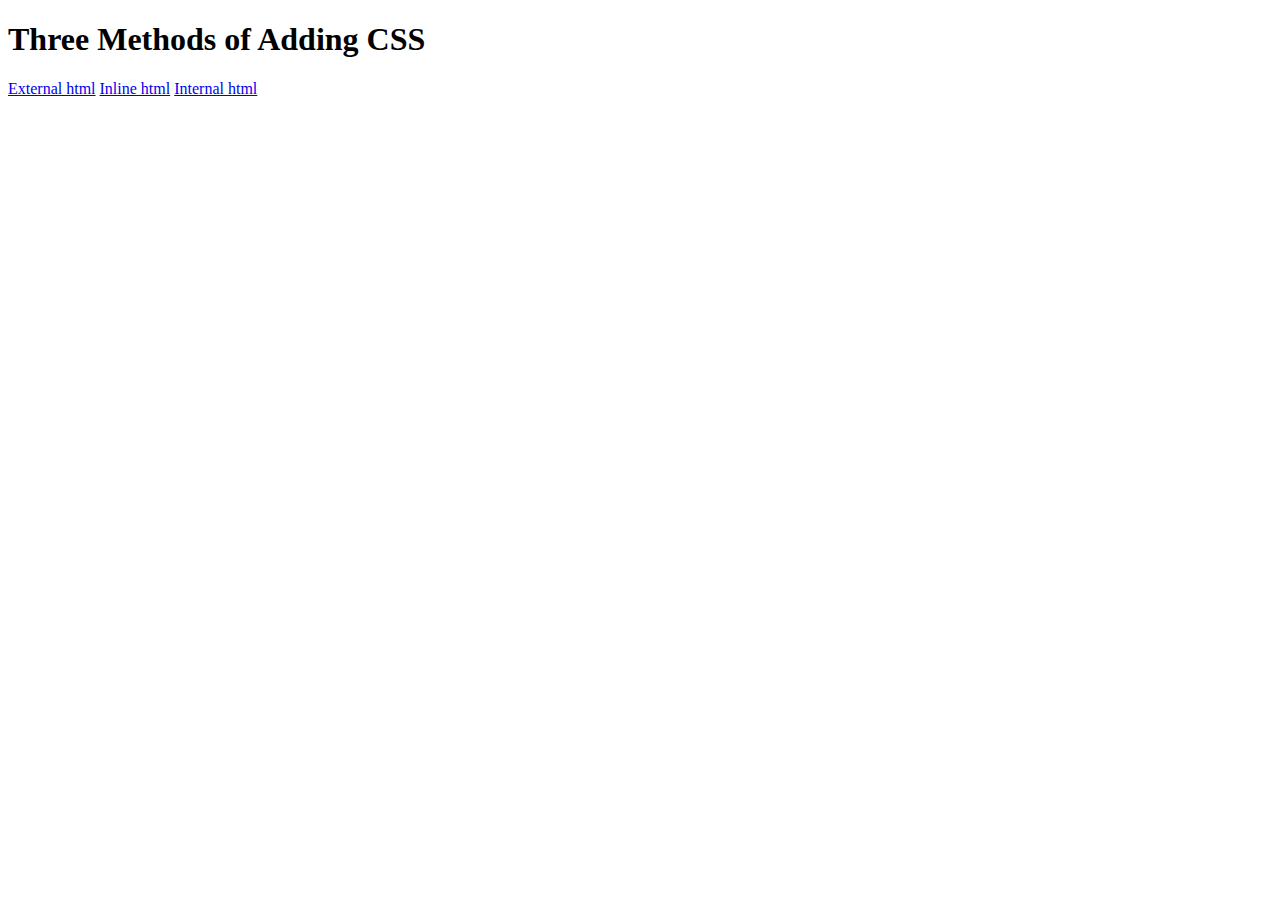
<file: 5.1. Adding CSS/index.html>
<!DOCTYPE html>
<html lang="en">

<head>
  <meta charset="UTF-8">
  <title>Adding CSS</title>
</head>

<body>
  <h1>Three Methods of Adding CSS</h1>
  <a href="./external.html">External html</a>
  <a href="./inline.html">Inline html</a>
  <a href="./internal.html">Internal html</a>
</body>

</html>
</file>
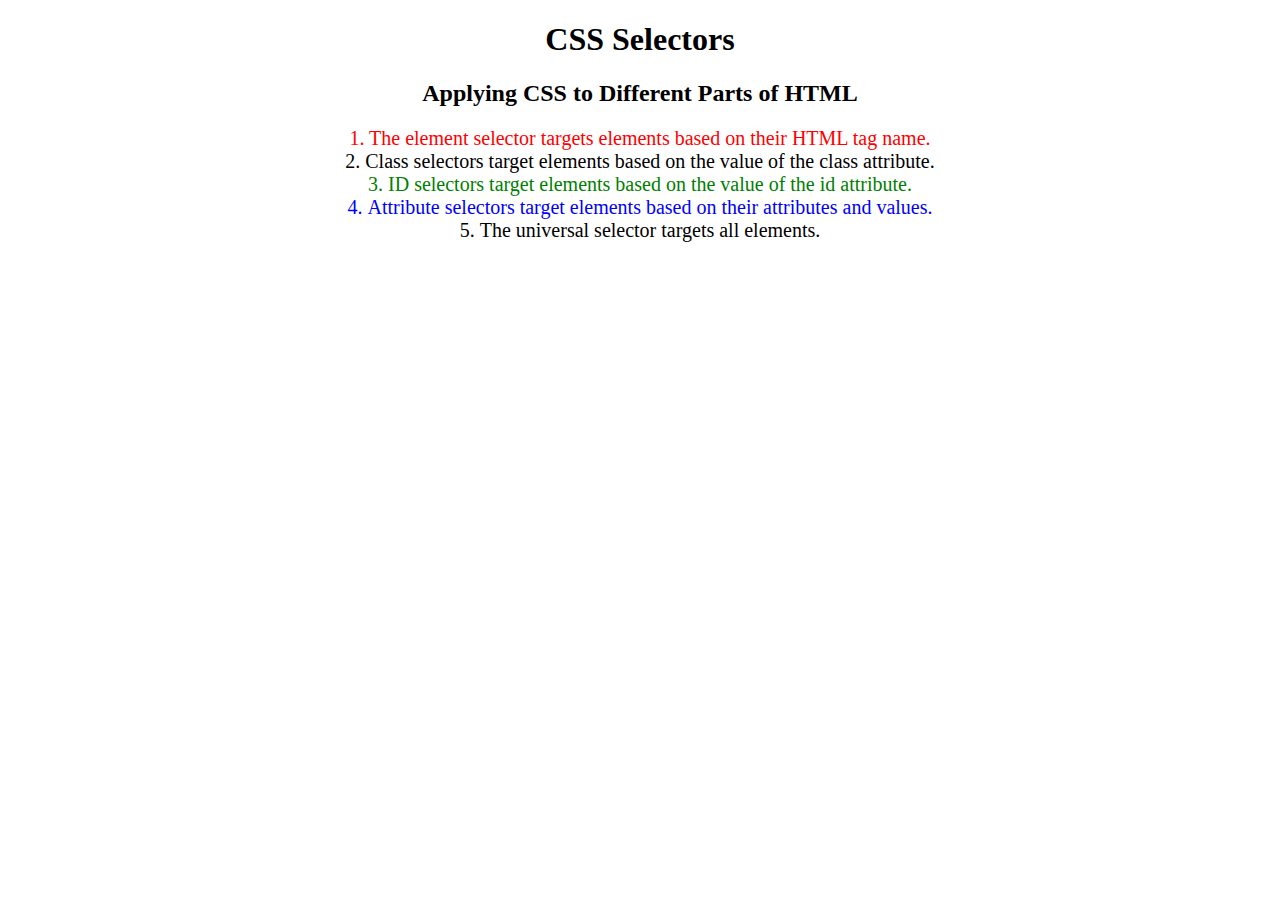
<file: 5.3 CSS Selectors/index.html>
<!DOCTYPE html>
<html lang="en">

<head>
  <meta charset="UTF-8">
  <title>CSS Selectors</title>
  <link rel="stylesheet" href="./style.css" />
</head>

<body>
  <h1>CSS Selectors</h1>
  <h2>Applying CSS to Different Parts of HTML</h2>
  <!-- TODO 1: Set the CSS for all paragraph tags to "color: red" -->
  <p class="note">1. The element selector targets elements based on their HTML tag name.</p>

  <ol>
    <!-- TODO 2: Set the CSS for all elements with a class of "note" to "font-size: 20px" -->
    <li class="note" value="2">Class selectors target elements based on the value of the class attribute.</li>

    <!-- TODO 3: Set the CSS for the element with an id of "id-selector-demo" to "color: green" -->
    <li class="note" id="id-selector-demo" value="3">ID selectors target elements based on the value of the id
      attribute.</li>

    <!-- TODO 4: Set the CSS for the li elements that have the "value" attribute set to "4" to have "color: blue" -->
    <li class="note" value="4">Attribute selectors target elements based on their attributes and values.</li>

    <!-- TODO 5: Set all elements to have "text-align: center" -->
    <li class="note" value="5">The universal selector targets all elements.</li>
  </ol>
</body>

</html>
</file>
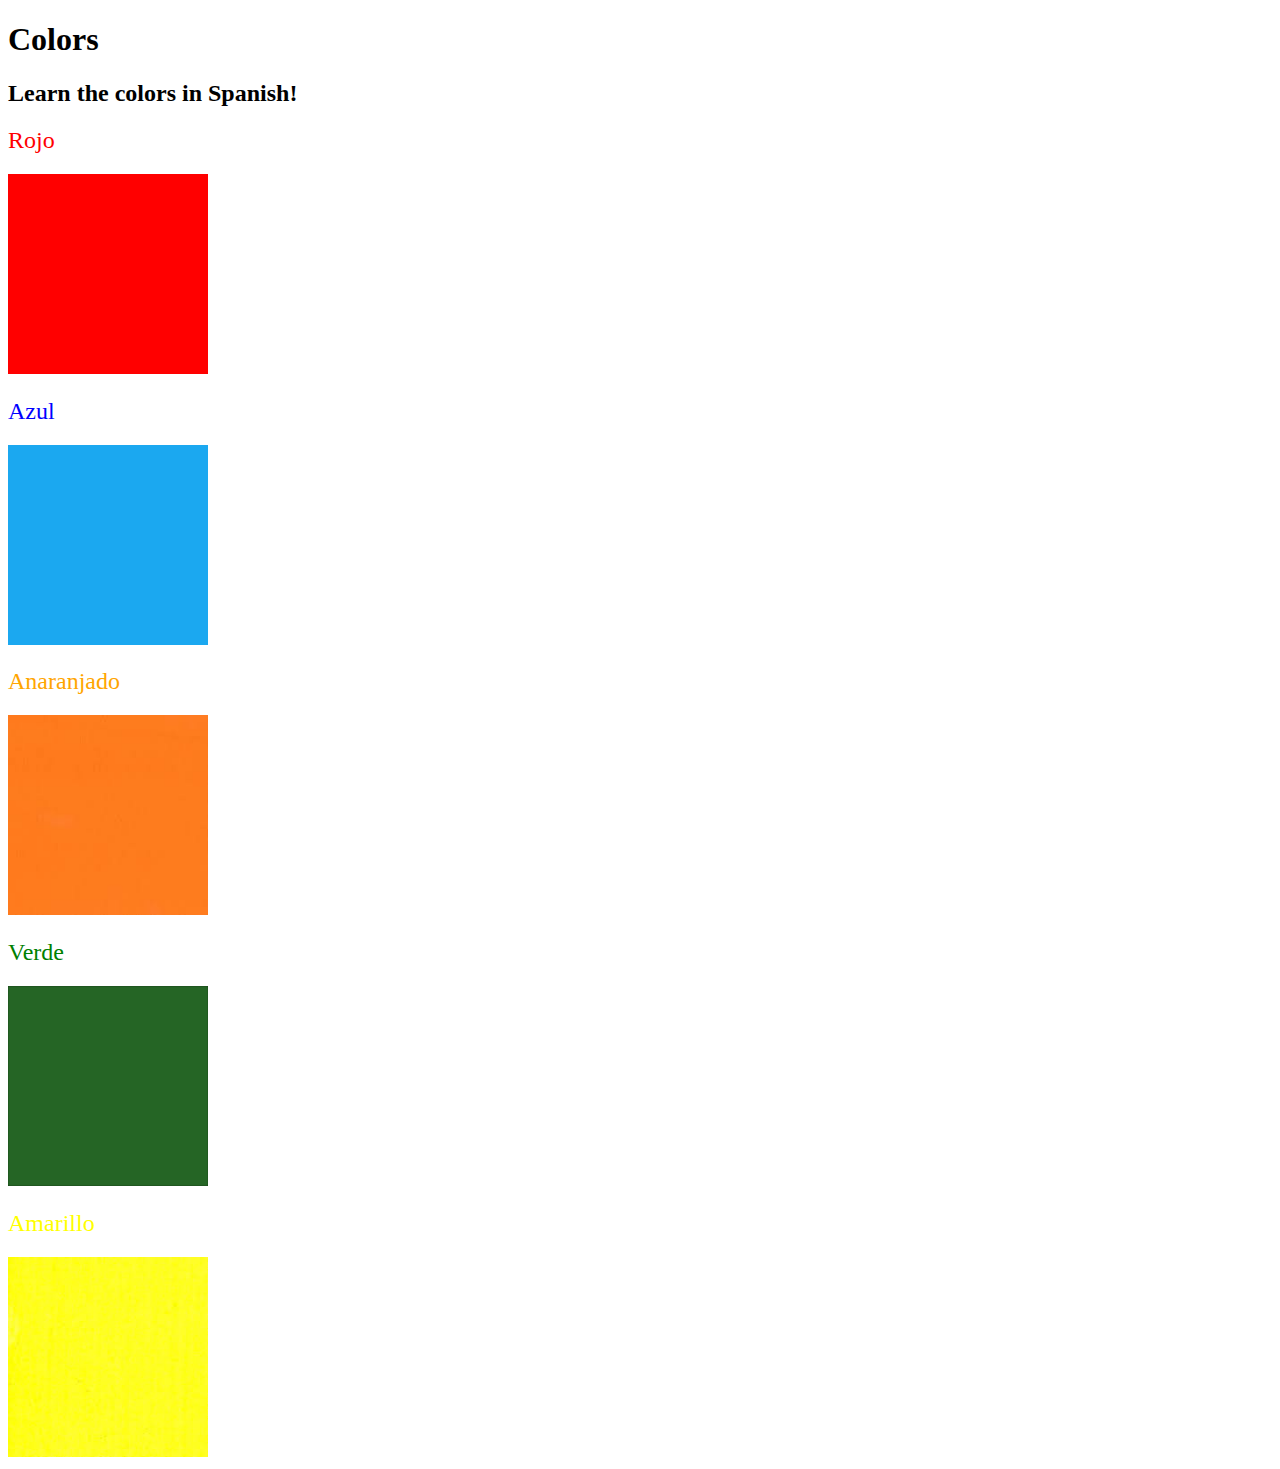
<file: 5.4 Color Vocab Project/index.html>
<!DOCTYPE html>
<html lang="en">

<head>
  <meta charset="UTF-8">
  <title>Spanish Vocabulary</title>
  <link rel="stylesheet" href="./style.css" />
</head>

<body>
  <h1>Colors</h1>
  <h2>Learn the colors in Spanish!</h2>
  <h2 class="color-title" id="red">Rojo</h2>
  <img class="color" src="./assets/images/red.png" alt="red" />

  <h2 class="color-title" id="blue">Azul</h2>
  <img src="./assets/images/blue.png" alt="blue" />

  <h2 class="color-title" id="orange">Anaranjado</h2>
  <img src="./assets/images/orange.png" alt="orange" />

  <h2 class="color-title" id="green">Verde</h2>
  <img src="./assets/images/green.png" alt="green" />

  <h2 class="color-title" id="yellow">Amarillo</h2>
  <img src="./assets/images/yellow.png" alt="yellow" />
</body>

</html>

<!-- 
TODOs
IMPORTANT: You should not need to make ANY CHANGES to index.html
All code should be written in your CSS file.

1. Create a CSS file and incorporate it as an external stylesheet.
2. Use CSS to style each of the color titles to meaning. 
Hint: Use the id to help if you don't know the words in spanish.
3. Use CSS to change all the color titles to have "font-weight: normal;"
4. Use CSS (not HTML) to make all the images 200px heigh and 200px wide. 
Hint: 
https://developer.mozilla.org/en-US/docs/Web/CSS/height
https://developer.mozilla.org/en-US/docs/Web/CSS/width
-->
</file>
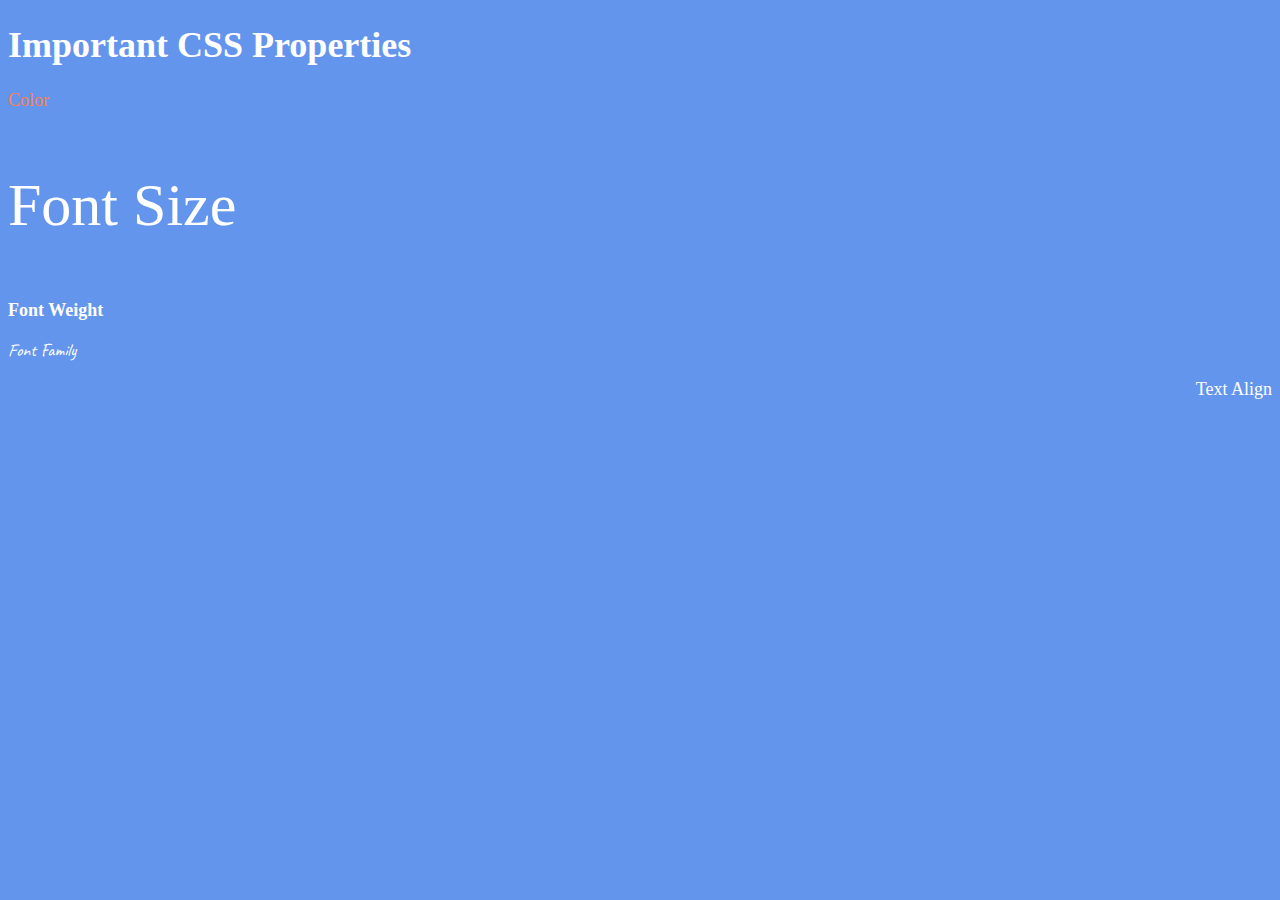
<file: 6.1+Font+Properties/index.html>
<!DOCTYPE html>
<html lang="en">

<head>
  <meta charset="UTF-8">
  <title>CSS Properties</title>
  <style>
    html{
      font-size: 30px;
    }
    body {
      background-color: cornflowerblue;
      color: white;
      font-size: 18px;
    }

    /* Don't change the CSS above, add Your CSS below */
    #color{
      color: coral;
    }
    #fontsize{
      font-size: 2rem;
    }
    #fontweight{
      font-weight: 900;
    }
    #fontfamily{
      font-family: 'Caveat', cursive;
    }
    #textalign{
      text-align: right;
    }

    
  </style>
  <link rel="preconnect" href="https://fonts.googleapis.com">
  <link rel="preconnect" href="https://fonts.gstatic.com" crossorigin>
  <link href="https://fonts.googleapis.com/css2?family=Caveat:wght@400..700&display=swap" rel="stylesheet">
</head>

<body>
  <h1>Important CSS Properties</h1>
  <p id="color">Color</p>
  <p id="fontsize">Font Size</p>
  <p id="fontweight">Font Weight</p>
  <p id="fontfamily">Font Family</p>
  <p id="textalign">Text Align</p>

  <!-- TODOs
  1. Change the color of <p>Color</p> to "coral" color.
  2. Change the font size of <p>Font Size</p> to 2X the size of the root font size.
  3. Change the font weight of <p>Font Weight</p> to 900.
  4. Change the font family of <p>Font Family</p> to the Google font Caveat with regular (400) font weight.
  Link: https://fonts.google.com/specimen/Caveat
  5. Change the <p>Text Align</p> to right align.
  6. Change the the root (html element) font size to 30px -->
</body>

</html>
</file>
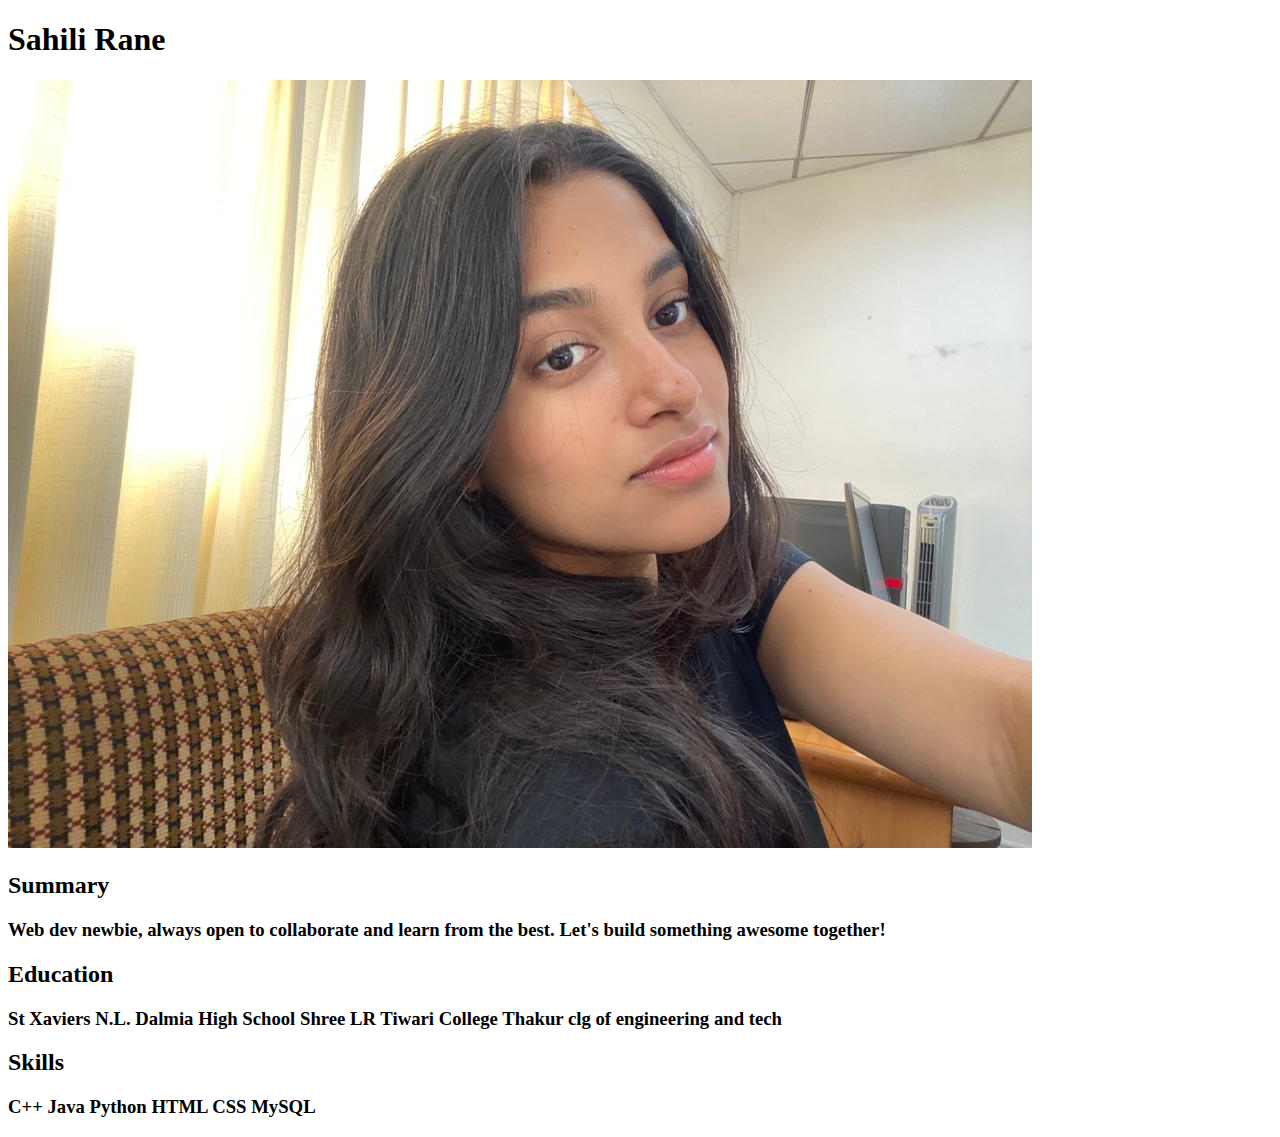
<file: CapstoneProject1/index.html>
<!DOCTYPE html>
<html lang="en">
<head>
    <meta charset="UTF-8">
    <meta name="viewport" content="width=device-width, initial-scale=1.0">
    <title>
         My Resume 
    </title>
</head>
<body>
    <h1>Sahili Rane</h1>
    <img src="pfp1.png" />
<h2> 
    Summary 
</h2>
<h3>
    Web dev newbie, always open to collaborate and learn from the best. Let's build something awesome together!
</h3>

<h2> Education </h2>
<h3> St Xaviers 
     N.L. Dalmia High School 
     Shree LR Tiwari College
     Thakur clg of engineering and tech </h3>

<h2> Skills </h2>
<h3> C++ Java Python HTML CSS MySQL </h3>     
</body>
</html>
</file>
<file: 5.3 CSS Selectors/style.css>
ol {
  margin-left: -40px;
  margin-top: -20px;
  list-style-position: inside;
}

/* Write your CSS below, don't change the rules above. */
p{
  color: red;
}

.note{
  font-size: 20px;
}

#id-selector-demo{
  color: green;
}

li[value="4"]{
  color: blue;
}

*{
  text-align: center;
}
</file>
<file: 5.4 Color Vocab Project/style.css>
img{
    height: 200px;
    width: 200px;
}
#blue{
    color: blue;
}
#red{
    color: red;
}
#yellow{
    color: yellow;
}
#green{
    color: green;
}
#orange{
    color: orange;
}
.color-title{
    font-weight: normal;
}
</file>
